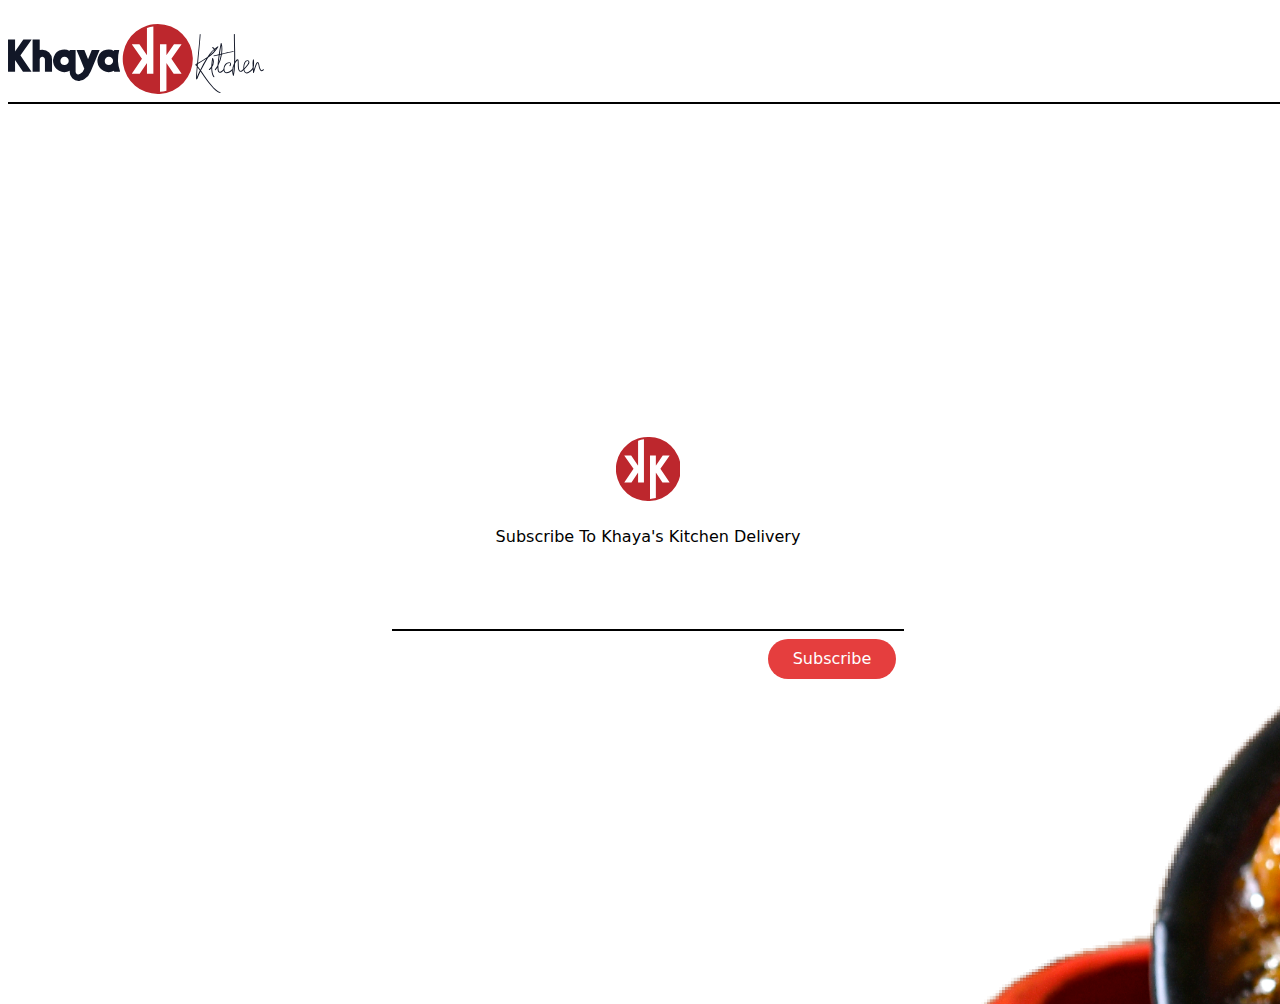
<file: index.html>
<!doctype html>

<html lang="en">
<head>
  <meta charset="utf-8">

  <title>Khaya's Kitchen</title>
  <meta name="description" content="Khaya's Kitchen">
  <meta name="author" content="Rawk">

  <link rel="stylesheet" href="rawk.css">
  <link rel="stylesheet" href="style.css">

</head>

<body>

	<div class="w-screen h-screen m-2 bg-image">
	
		<div class="w-full h-24 flex  border-b-2 border-black">
			<div class="w-1/2 bg-white mb-2">
				<img class="w-64 my-4" src="images/logo.svg">
			</div>
			<div class="w-1/2 bg-white mb-2 "></div>
		</div>


		<div class="flex  justify-center items-center lg:w-full h-full">

			<div class="flex-wrap w-full max-w-lg">
				<div class="w-full bg-white mb-2 flex justify-center">
					<img class="w-16 my-4" src="images/symbol.svg">
				</div>
				<div class="w-full bg-white mb-2 flex justify-center">
					<p>Subscribe To Khaya's Kitchen Delivery
				</div>
					<!-- Begin Mailchimp Signup Form -->
		<div id="mc_embed_signup w-full max-w-lg justify-center flex justify-center ">
			<form action="https://khayaskitchen.us8.list-manage.com/subscribe/post?u=c0c7b3d62213d7899285a08d5&amp;id=d6b02dbd38" method="post" id="mc-embedded-subscribe-form" name="mc-embedded-subscribe-form" class="validate w-full flex" target="_blank" novalidate>
				<div id="mc_embed_signup_scroll" class="w-full flex-wrap">
				
			<!-- <div class="indicates-required"><span class="asterisk">*</span> indicates required</div> -->
			<div class="mc-field-group w-full flex border-b-2 border-black ">
				<!-- <label for="mce-EMAIL">Email Address  <span class="asterisk">*</span>
			</label> -->
				<input type="email" value="" name="EMAIL" class="required email w-64 p-4 my-2 text-center" id="mce-EMAIL">
			</div>
				<div id="mce-responses" class="clear">
					<div class="response" id="mce-error-response" style="display:none"></div>
					<div class="response" id="mce-success-response" style="display:none"></div>
				</div>    <!-- real people should not fill this in and expect good things - do not remove this or risk form bot signups-->
				<div style="position: absolute; left: -5000px;" aria-hidden="true"><input type="text" name="b_c0c7b3d62213d7899285a08d5_d6b02dbd38" tabindex="-1" value=""></div>
				<div class="clear w-full justify-end flex"><input class="rounded-full bg-red-600 text-white  m-2 p-2 w-32" type="submit" value="Subscribe" name="subscribe" id="mc-embedded-subscribe" class="button"></div>
				</div>
			</form>
			</div>
			
			<!--End mc_embed_signup-->
			</div>

		</div>

		
	</div>

</body>
</html>
</file>
<file: style.css>
body{
    background-image: url('images/desktop.png');
  
}
</file>
